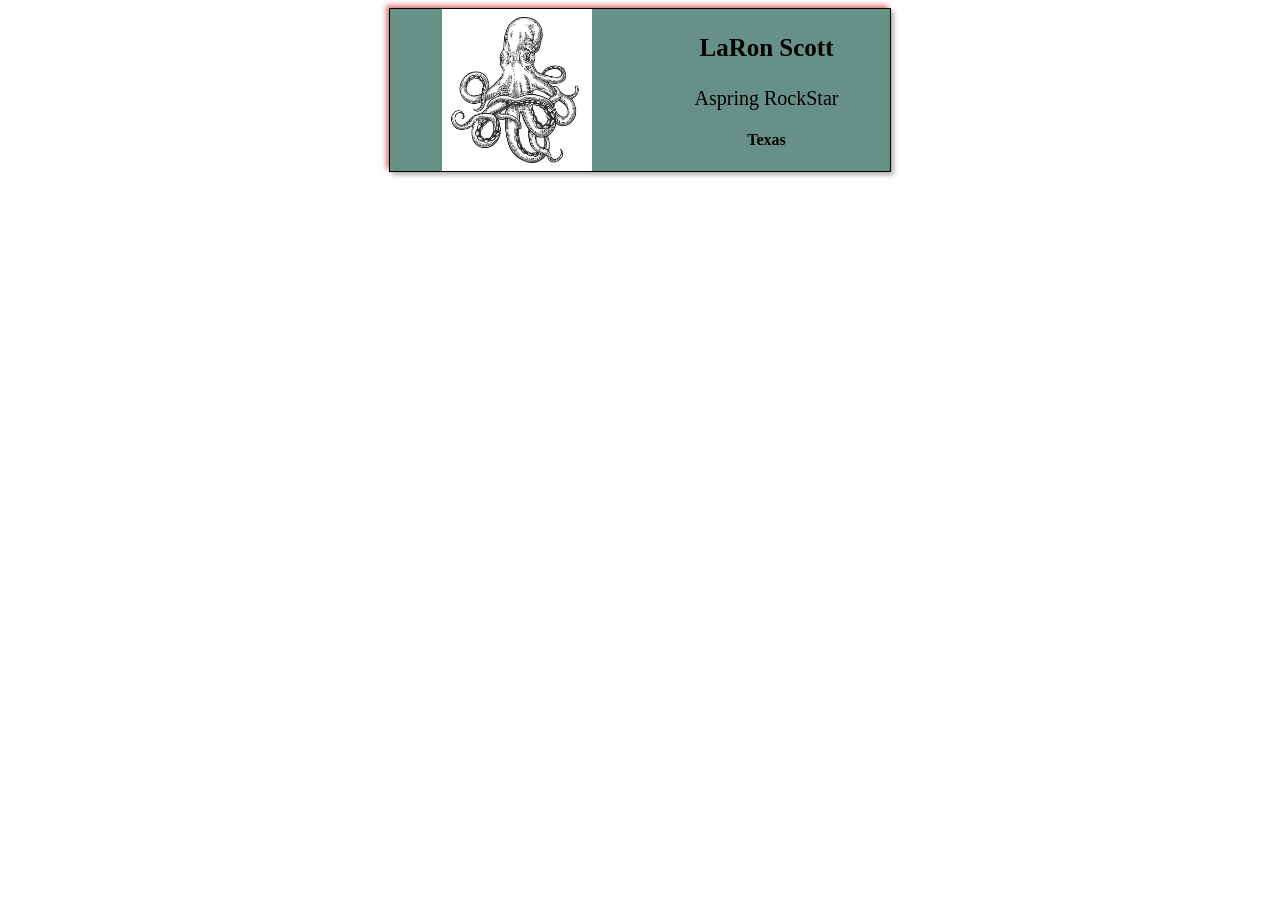
<file: business-card/index.html>
<!doctype html>
<html>
    <head>
        <link rel="stylesheet" href="styles.css"/>
    </head>
    <body>
        <div class="card">
            <img src="octo.jpg">
            <div>
                <h3>LaRon Scott</h3>
                <p>Aspring RockStar</p>
                <h4>Texas</h4>
            </div>

        </div>
    </body>
</html>
</file>
<file: business-card/styles.css>
body {
    box-sizing: border-box;
    
}

.card {
    display: flex;
    justify-content: space-around;
    text-align: center;
    margin: auto auto;
    width: 500px;
    border: solid 1px;
    background-color: #679186;
    color: black;
    box-shadow: 3px 3px 5px 0px rgba(0, 0, 0, 0.3), -3px -3px 5px 0px rgba(200, 0, 0, 0.5);
}


.card:hover {
   
    border: solid 1px;
    background-color: #fdebd3;
    color: #679186;

}


img {
    width: 150px;
    
}
h3 {
    font-size: 25px;
}
p{
    font-size: 20px;
}
</file>
